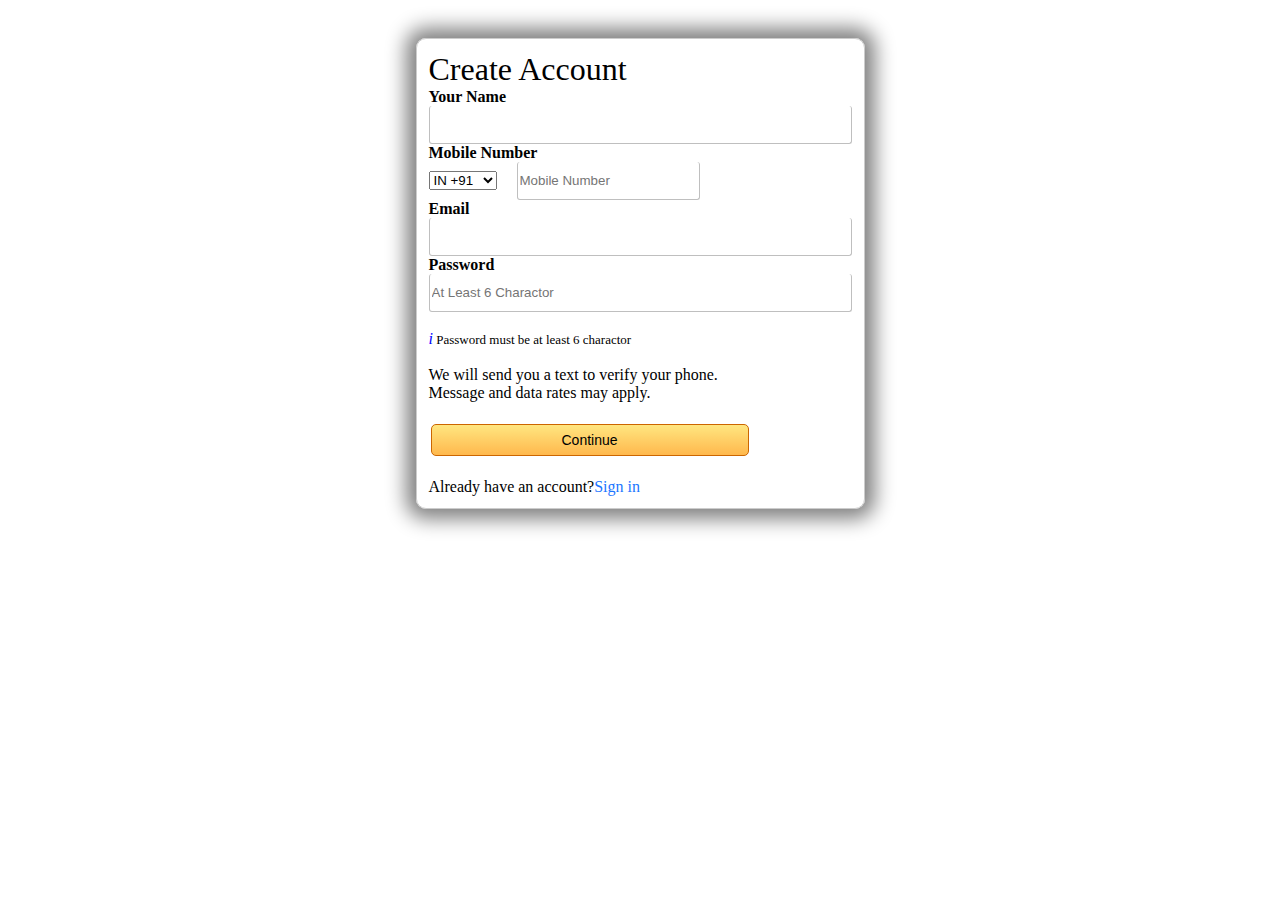
<file: Create Account Page/index.html>
<!DOCTYPE html>
<html>
    <head>
        <title>Create Account</title>
        <link rel="stylesheet" type="text/css" href="style.css"/>
        <script src="script1.js"></script>

    </head>
    <body>
        <table align="center" cellpadding="10" class="t">
            <tr>
                <td>
                    <font size="6">Create Account</font><br>
                    <form onsubmit= "return validateform()" id="form" name="myform" method="post">
                        <b>Your Name</b><br>
                        <input type="text" name="name" class="in" size="50"><br>
                        <b>Mobile Number</b><br>
                         <select>
                             <option>IN +91</option>
                             <option>AF +93</option>
                             <option>us +1</option>
                             <option>GB +44</option>
                             <option>SE +46</option>
                         </select>
                         &emsp;<input type="number" name="num" class="in" placeholder="Mobile Number"
                         maxlength="10" minlength="8" size="37"><br>
                         <b>Email</b><br>
                         <input type="Email" name="email" size="50" class="in"><br>
                         <b>Password</b><br>
                         <input type="password" name="pass" size="50" class="in" minlength="6" placeholder="At Least 6 Charactor"><br><br>
                         <font color="blue"><i>i</i></font><font size="2"> Password must be at least 6 charactor</font><br><br>
                         We will send you a text to verify your phone.<br>
                         Message and data rates may apply.<br><br>
                         <button class="button" type="submit">Continue</button><br>
                         <br>Already have an account?<a href="signin.html" class="link">Sign in</a>
                    </form>
                </td>
            </tr>

        </table>

    </body>
</html>
</file>
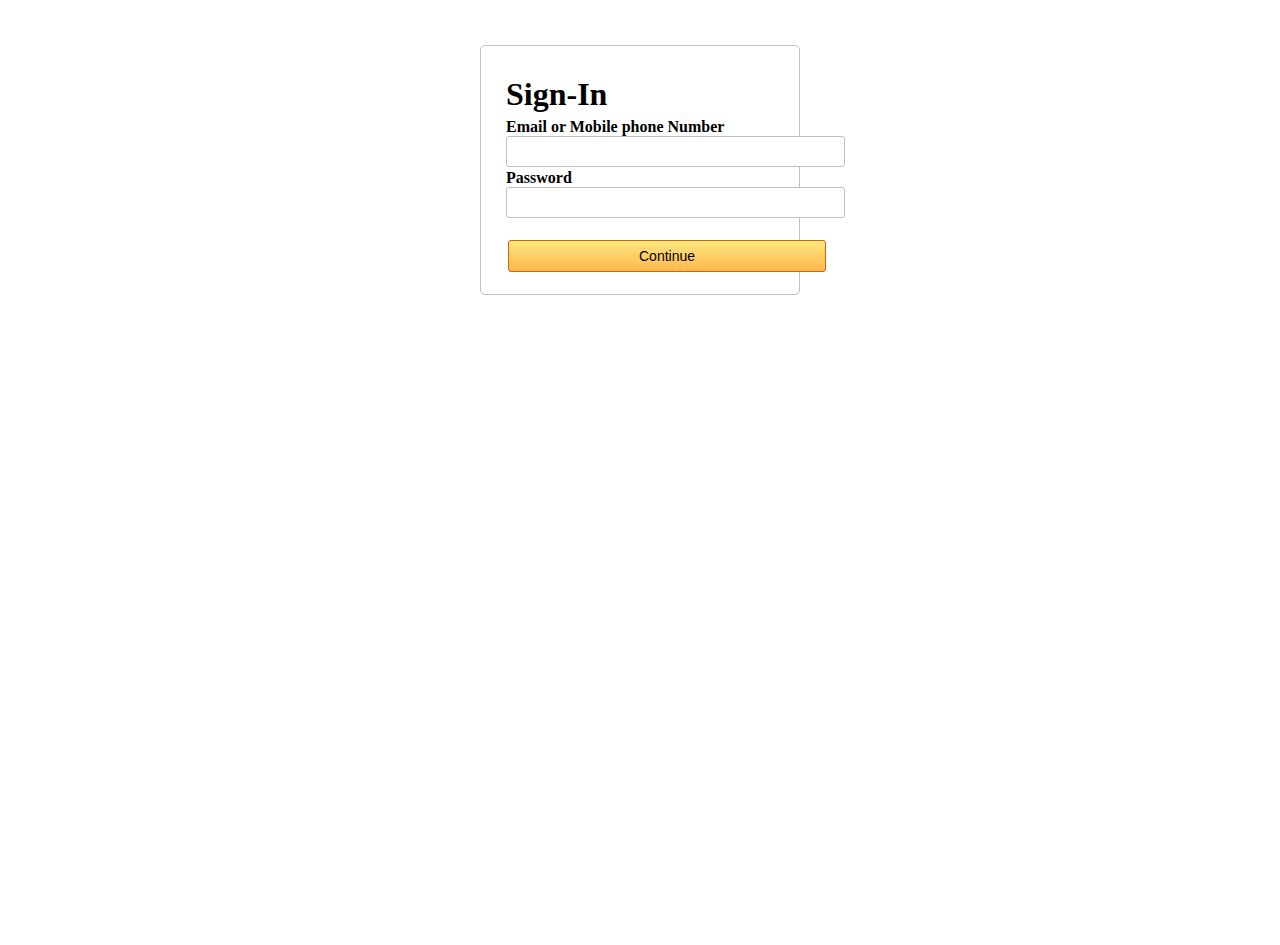
<file: Create Account Page/signin.html>
<!DOCTYPE html>
<html>
    <head>
        <title>Sign in</title>
        <link rel="stylesheet" type="text/css" href="styles.css"/>
    </head>
    <body>
        <div class="container">
            <h1>Sign-In</h1>

            <div class="t">
                <b>Email or Mobile phone Number</b><br>
                <input type="text" name="" class="in" required><br>

            </div>           
            <div class="p">
                <b>Password</b><br>
                <input type="password" name="password" class="in1" required><br>

            </div><br>

            <button class="btn" onclick="validate()">Continue</button>

        </div>
        <script>
            
            
        </script>
    </body>
</html>
</file>
<file: Create Account Page/style.css>
body{
    padding-top: 30px;
    font-family: Calibri;
}

.button
{
    background-image: linear-gradient(#ffe680,#ffb84d);
    color: black;
    padding: 7px 130px;
    text-align: center;
    border: 1px solid #cc6600;
    font-size: 14px;
    margin: 4px 2px;
    border-radius: 5px;
    cursor: pointer;
}
.link{
   
    text-decoration: none;
}
a{
    color: #1a75ff;
}
a:hover{
    color: #cc7a00;
    text-decoration: underline;
}
.in{
    height: 35px;
    border: 1px solid #bfbfbf;
    border-top: 2px;
    border-radius: 3px;
}
input focus{
    border-color: orange;
}
.t{
    border-radius: 10px;
    border:1px solid #cccccc;
    box-shadow: 0px 0px 20px 10px grey;
}
.se{
    height: 35px;
    background-color: #e6e6e6;
    border: 1px solid #bfbfbf;
    border-radius: 5px;
    cursor: pointer;
}
select:hover{
    border-color: orange;
}
</file>
<file: Create Account Page/styles.css>
*{
    margin: 0;
    padding: 0;
    box-sizing: border-box;
}


body{

    font-family: calibri;
    display: flex;
    
    justify-content: center;
    width: 100vw;
    height: 100vh;
    background-size: 100%;
    margin-top: 45px;
    
}
.container{
    border: 1px solid #bfbfbf;
    background-color: white;
    width: calc(100vw - 75vw);
    max-width: 100%;
    height: 250px;
    
    padding: 25px;
    border-radius: 5px;
    
    
    
}
h1{
    padding: 5px 0 5px 0;
    
}
.btn{
    background-image: linear-gradient(#ffe680,#ffb84d);
    color: black;
    padding: 7px 130px;
    text-align: center;
    border: 1px solid #cc6600;
    font-size: 14px;
    margin: 2px 2px;
    border-radius: 3px;
    cursor: pointer;
}
.in{
    padding:7px 80px;
    text-align: center;
    border: 1px solid #bfbfbf;
    border-radius: 3px;
    cursor: pointer;
    margin-bottom: 2px;

}
.in1{
    padding:7px 80px;
    text-align: center;
    border: 1px solid #bfbfbf;
    border-radius: 3px;
    cursor: pointer;
    margin-bottom: 2px;

}
input focus{
    
    border-color: orange;
}
</file>
